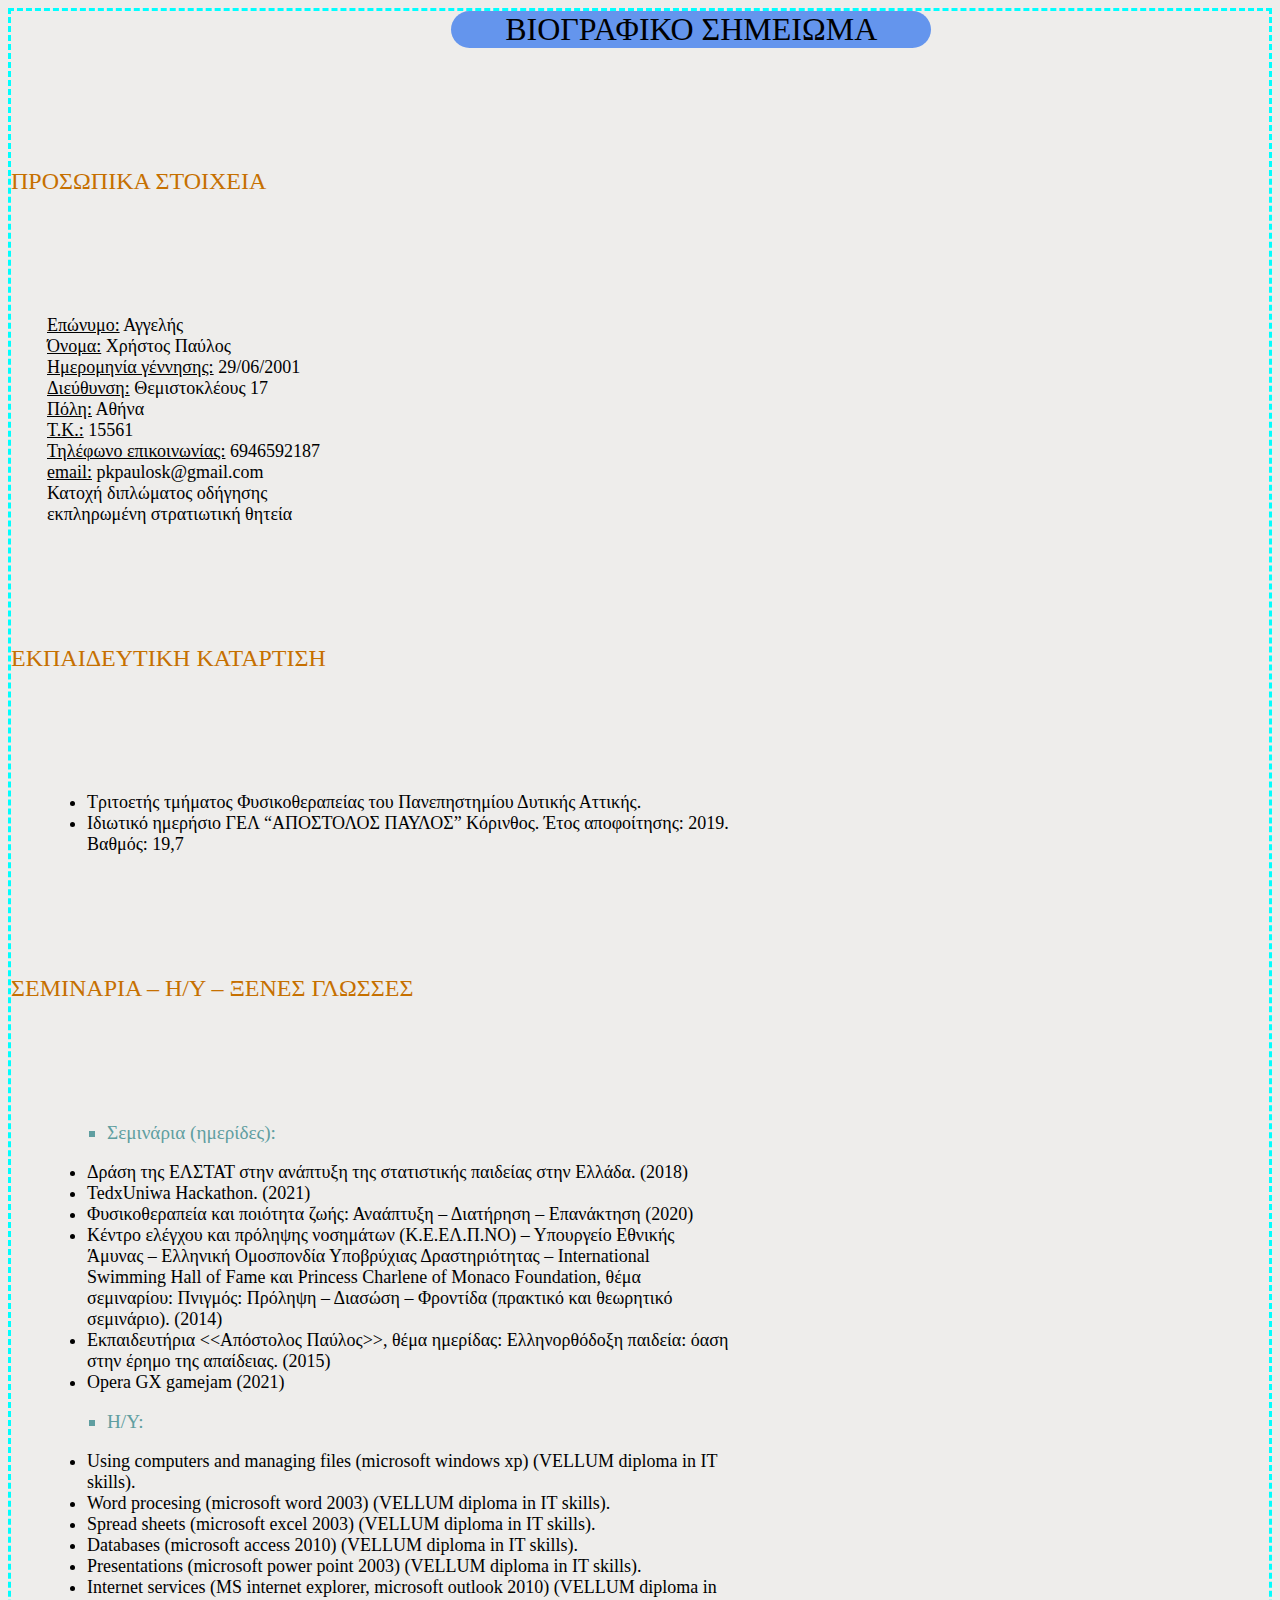
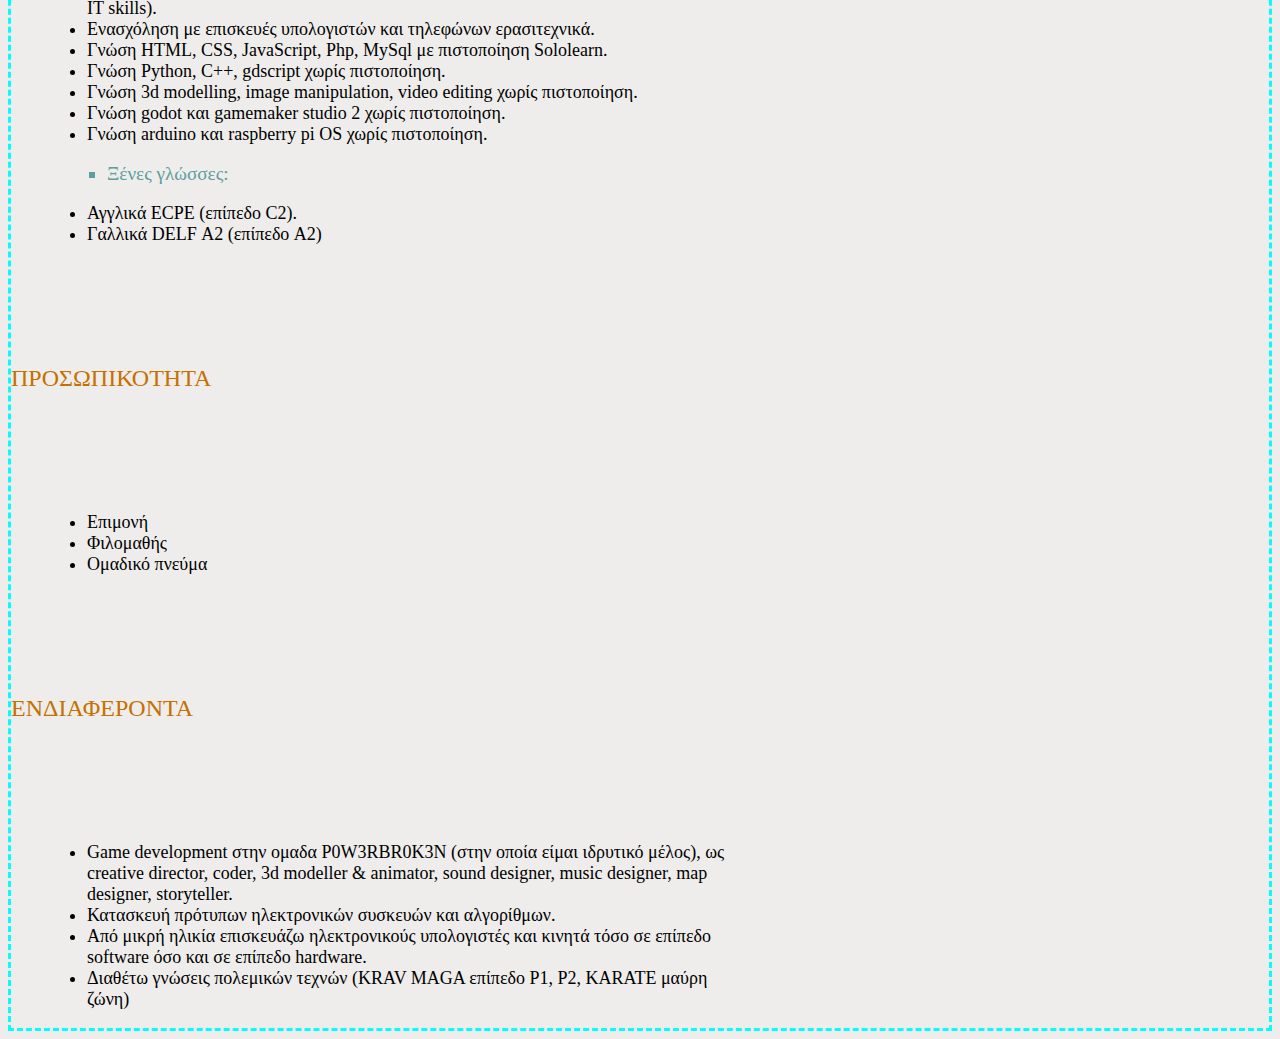
<file: index.html>
<!DOCTYPE html>
<html lang="en">
<head>
    <meta charset="UTF-8">
    <title>RESUME</title>
    <style>
@keyframes opacity_change {
    from {opacity: 10%;
    background-color: black;}
    to {opacity: 100%;
    background-color: blanchedalmond;}
}
  

body{
    animation-name: opacity_change;
    animation-duration: 3s;
    background-color:#eeedeb;
    color: black;
    border-style:dashed;
    border-color: aqua;
    position:relative;

}

.title{
    border-radius: 3em;
    width: 15em;
    background-color: cornflowerblue;
    font-size: xx-large;
    text-align: center;
    position: relative;
    left: 35%;
    
}
.ptitle{
    color: #c67000;
    font-size: x-large;
    text-align: left;
    margin-top: 5em;
    margin-bottom: 5em;

}
.pparagr{
    margin-left: 2em;
    margin-right: 30em;
    font-size: large;
    text-align: left;
}

.psubtitle{
    color: cadetblue;
    margin-left: 5em;
    margin-right: 3em;
    position: relative;
    list-style:square;
    text-align: left;
    font-size: larger;


}
    </style>
</head>
<body>
     <div class="title">
        ΒΙΟΓΡΑΦΙΚΟ ΣΗΜΕΙΩΜΑ
     </div>
     <div class="details">
        <div class="ptitle">
            ΠΡΟΣΩΠΙΚΑ ΣΤΟΙΧΕΙΑ

        </div>
        <div class="pparagr">
            <p><u>Επώνυμο:</u> Αγγελής<br/>
                <u>Όνομα:</u> Χρήστος Παύλος<br/>
                <u>Ημερομηνία γέννησης:</u> 29/06/2001<br/>
                <u>Διεύθυνση:</u> Θεμιστοκλέους 17<br/>
                <u>Πόλη:</u> Αθήνα<br/>
                <u>Τ.Κ.:</u> 15561<br/>
                <u>Τηλέφωνο επικοινωνίας:</u> 6946592187<br/>
                <u>email:</u> pkpaulosk@gmail.com<br/>
                Κατοχή διπλώματος οδήγησης<br/>
                εκπληρωμένη στρατιωτική θητεία</p>
        </div>
     </div>
     <div class="edu">
        <div class="ptitle">
            ΕΚΠΑΙΔΕΥΤΙΚΗ ΚΑΤΑΡΤΙΣΗ
        </div>
        <div class="pparagr">
            <ul>
                <li>Τριτοετής τμήματος Φυσικοθεραπείας του Πανεπηστημίου Δυτικής Αττικής.</li>
                <li>Ιδιωτικό ημερήσιο ΓΕΛ “ΑΠΟΣΤΟΛΟΣ ΠΑΥΛΟΣ” Κόρινθος. Έτος αποφοίτησης: 2019.
                Βαθμός: 19,7</li>
                </ul>

        </div>


     <div class="he">
         <div class="ptitle">
            ΣΕΜΙΝΑΡΙΑ – Η/Υ – ΞΕΝΕΣ ΓΛΩΣΣΕΣ
         </div>
        <div class="sem">
            <div class="psubtitle">
                <li> Σεμινάρια (ημερίδες):</li>
            </div>
            <div class="pparagr">
                <ul>
                <li>Δράση της ΕΛΣΤΑΤ στην ανάπτυξη της στατιστικής παιδείας στην Ελλάδα. (2018)</li>
                <li>TedxUniwa Hackathon. (2021)</li>
                <li>Φυσικοθεραπεία και ποιότητα ζωής: Αναάπτυξη – Διατήρηση – Επανάκτηση (2020)
                <li>Κέντρο ελέγχου και πρόληψης νοσημάτων (Κ.Ε.ΕΛ.Π.ΝΟ) – Υπουργείο Εθνικής Άμυνας –
                Ελληνική Ομοσπονδία Υποβρύχιας Δραστηριότητας – International Swimming Hall of
                Fame και Princess Charlene of Monaco Foundation, θέμα σεμιναρίου: Πνιγμός: Πρόληψη –
                Διασώση – Φροντίδα (πρακτικό και θεωρητικό σεμινάριο). (2014)</li>
                <li>Εκπαιδευτήρια <<Απόστολος Παύλος>>, θέμα ημερίδας: Ελληνορθόδοξη παιδεία: όαση
                στην έρημο της απαίδειας. (2015)</li>
                <li>Opera GX gamejam (2021)</li>
                </ul>
            </div>
        </div>
        <div class="pc">
                <div class="psubtitle">
                    <li> Η/Υ:</li>
                </div>
                <div class="pparagr">
                    <ul>
                     <li>Using computers and managing files (microsoft windows xp) (VELLUM diploma in IT
                    skills).</li>
                    <li>Word procesing (microsoft word 2003) (VELLUM diploma in IT skills).</li>
                    <li>Spread sheets (microsoft excel 2003) (VELLUM diploma in IT skills).</li>
                    <li>Databases (microsoft access 2010) (VELLUM diploma in IT skills).</li>
                    <li>Presentations (microsoft power point 2003) (VELLUM diploma in IT skills).</li>
                    <li>Internet services (MS internet explorer, microsoft outlook 2010) (VELLUM diploma in IT
                    skills).</li>
                    <li>Ενασχόληση με επισκευές υπολογιστών και τηλεφώνων ερασιτεχνικά.</li>
                    <li>Γνώση HTML, CSS, JavaScript, Php, MySql με πιστοποίηση Sololearn.</li>
                    <li>Γνώση Python, C++, gdscript χωρίς πιστοποίηση.</li>
                    <li>Γνώση 3d modelling, image manipulation, video editing χωρίς πιστοποίηση.</li>
                    <li>Γνώση godot και gamemaker studio 2 χωρίς πιστοποίηση.</li>
                    <li>Γνώση arduino και raspberry pi OS χωρίς πιστοποίηση.</li>
                        </ul>
                </div>
        </div>
        <div class="lang">
                <div class="psubtitle">
                    <li> Ξένες γλώσσες:</li>
                </div>
                <div class="pparagr">
                    <ul>
                    <li>Αγγλικά ECPE (επίπεδο C2).</li>
                    <li>Γαλλικά DELF Α2 (επίπεδο A2)</li>
                    </ul>
                </div>
        </div>
     </div>
           </div>
     <div class="pers">
        <div class="ptitle">
           ΠΡΟΣΩΠΙΚΟΤΗΤΑ
        </div>
        <div class="pparagr">
            <ul>
                <li>Επιμονή</li>
                <li>Φιλομαθής</li>
                <li>Ομαδικό πνεύμα</li>

            </ul>
        </div>
    </div>
         
         
     <div class="int">
         <div class="ptitle">
            ΕΝΔΙΑΦΕΡΟΝΤΑ
         </div>
         <div class="pparagr">
             <ul>
                <li>Game development στην ομαδα P0W3RBR0K3N (στην οποία είμαι ιδρυτικό
            μέλος), ως creative director, coder, 3d modeller & animator, sound designer, music designer, map
            designer, storyteller.</li>
            <li>Κατασκευή πρότυπων ηλεκτρονικών συσκευών και αλγορίθμων.</li>
            <li>Από μικρή ηλικία επισκευάζω ηλεκτρονικούς υπολογιστές και κινητά τόσο σε επίπεδο software όσο
            και σε επίπεδο hardware.</li>
            <li>Διαθέτω γνώσεις πολεμικών τεχνών (KRAV MAGA επίπεδο P1, P2, KARATE μαύρη ζώνη)</li>
            </ul>
         </div>
     </div>

</body>
</html>
</file>
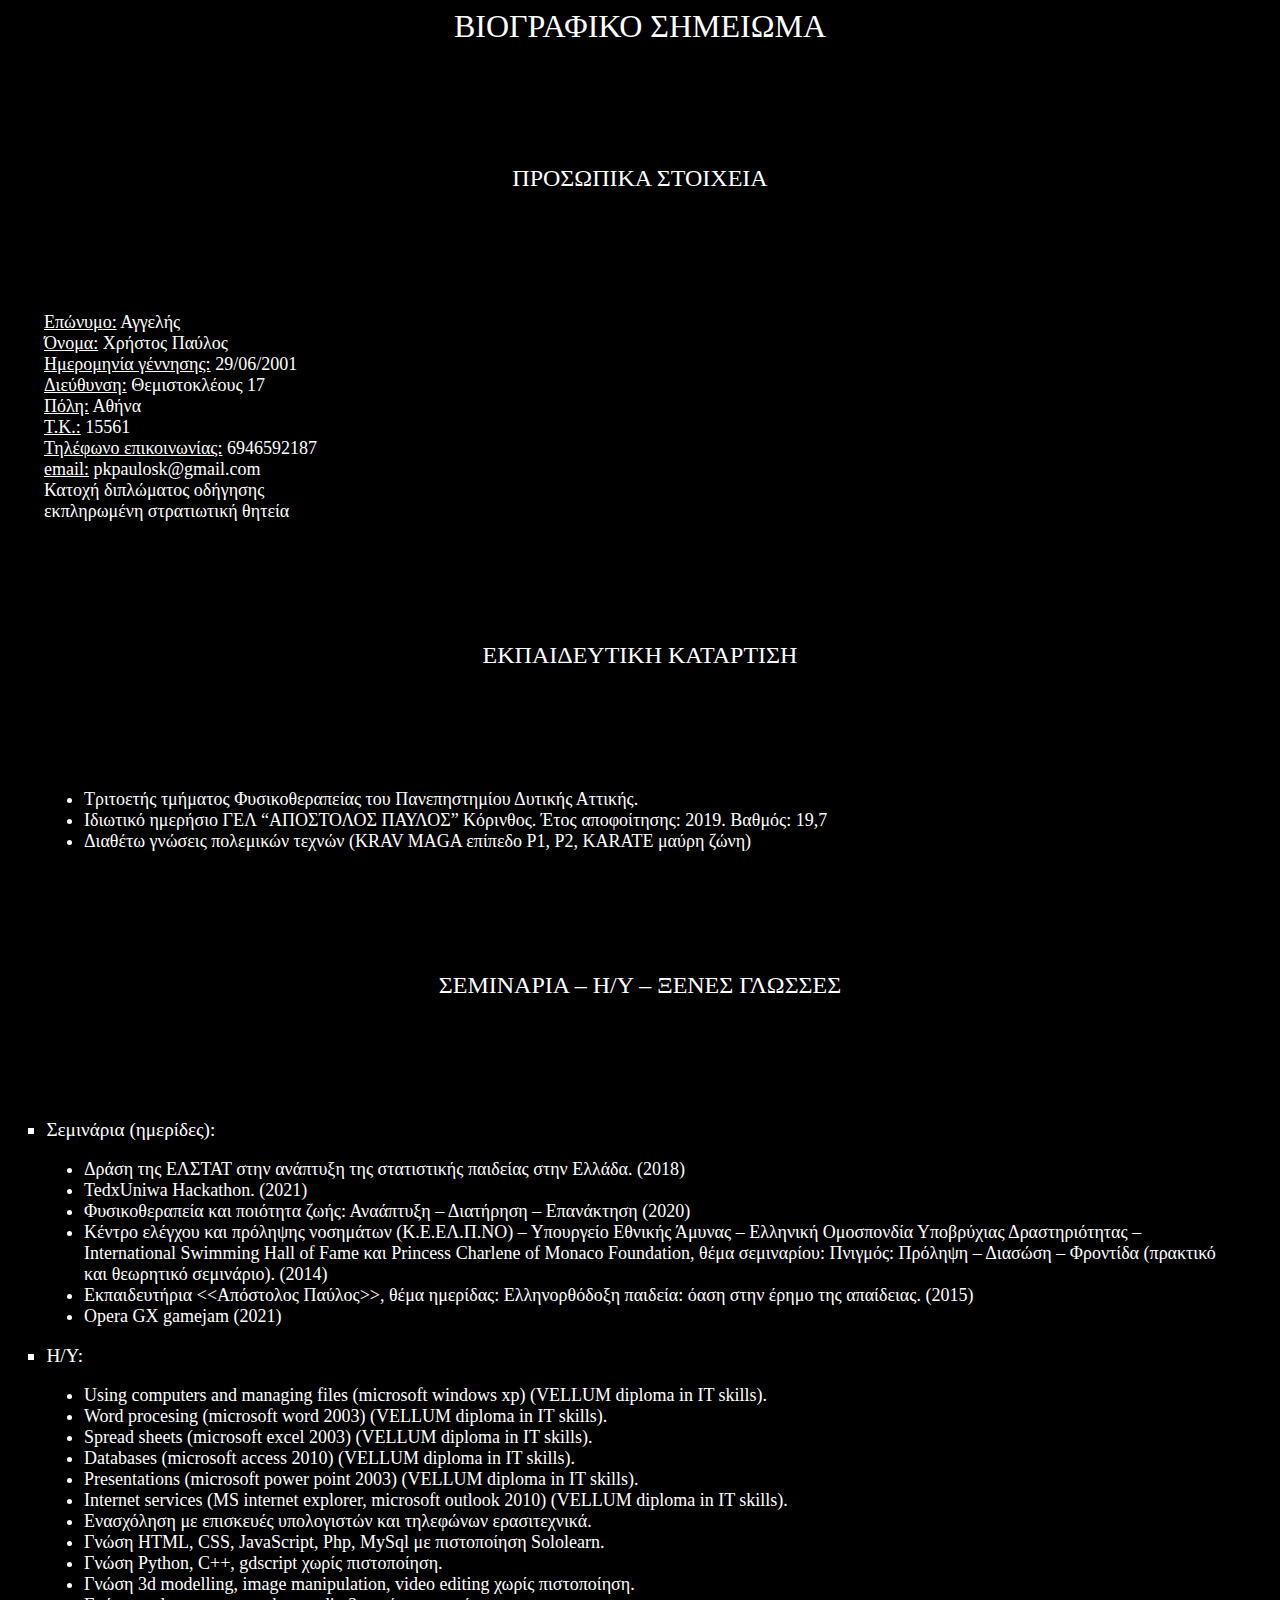
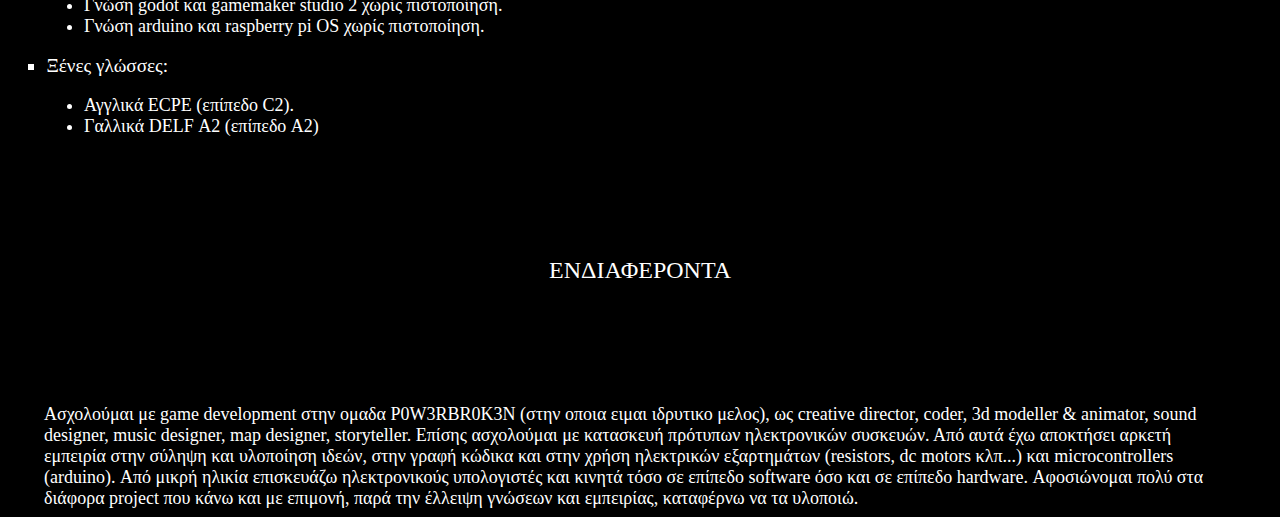
<file: index.html.html>
<!DOCTYPE html>
<html lang="en">
<head>
    <meta charset="UTF-8">
    <meta http-equiv="X-UA-Compatible" content="IE=edge">
    <meta name="viewport" content="width=device-width, initial-scale=1.0">
    <link rel="stylesheet" href="styles.css">
    <title>RESUME</title>
    <link rel="icon" href="qrcode_3723652_.png">
</head>
<body>
     <div class="title">
        ΒΙΟΓΡΑΦΙΚΟ ΣΗΜΕΙΩΜΑ
     </div>
     <div class="details">
        <div class="ptitle">
            ΠΡΟΣΩΠΙΚΑ ΣΤΟΙΧΕΙΑ

        </div>
        <div class="pparagr">
            <p><u>Επώνυμο:</u> Αγγελής<br/>
                <u>Όνομα:</u> Χρήστος Παύλος<br/>
                <u>Ημερομηνία γέννησης:</u> 29/06/2001<br/>
                <u>Διεύθυνση:</u> Θεμιστοκλέους 17<br/>
                <u>Πόλη:</u> Αθήνα<br/>
                <u>Τ.Κ.:</u> 15561<br/>
                <u>Τηλέφωνο επικοινωνίας:</u> 6946592187<br/>
                <u>email:</u> pkpaulosk@gmail.com<br/>
                Κατοχή διπλώματος οδήγησης<br/>
                εκπληρωμένη στρατιωτική θητεία</p>
        </div>
     </div>
     <div class="edu">
        <div class="ptitle">
            ΕΚΠΑΙΔΕΥΤΙΚΗ ΚΑΤΑΡΤΙΣΗ
        </div>
        <div class="pparagr">
            <ul>
                <li>Τριτοετής τμήματος Φυσικοθεραπείας του Πανεπηστημίου Δυτικής Αττικής.</li>
                <li>Ιδιωτικό ημερήσιο ΓΕΛ “ΑΠΟΣΤΟΛΟΣ ΠΑΥΛΟΣ” Κόρινθος. Έτος αποφοίτησης: 2019.
                Βαθμός: 19,7</li>
                <li>Διαθέτω γνώσεις πολεμικών τεχνών (KRAV MAGA επίπεδο P1, P2, KARATE μαύρη ζώνη)</li>
                </ul>

        </div>
     </div>

     <div class="he">
         <div class="ptitle">
            ΣΕΜΙΝΑΡΙΑ – Η/Υ – ΞΕΝΕΣ ΓΛΩΣΣΕΣ
         </div>
        <div class="sem">
            <div class="psubtitle">
                <li> Σεμινάρια (ημερίδες):</li>
            </div>
            <div class="pparagr">
                <ul>
                <li>Δράση της ΕΛΣΤΑΤ στην ανάπτυξη της στατιστικής παιδείας στην Ελλάδα. (2018)</li>
                <li>TedxUniwa Hackathon. (2021)</li>
                <li>Φυσικοθεραπεία και ποιότητα ζωής: Αναάπτυξη – Διατήρηση – Επανάκτηση (2020)
                <li>Κέντρο ελέγχου και πρόληψης νοσημάτων (Κ.Ε.ΕΛ.Π.ΝΟ) – Υπουργείο Εθνικής Άμυνας –
                Ελληνική Ομοσπονδία Υποβρύχιας Δραστηριότητας – International Swimming Hall of
                Fame και Princess Charlene of Monaco Foundation, θέμα σεμιναρίου: Πνιγμός: Πρόληψη –
                Διασώση – Φροντίδα (πρακτικό και θεωρητικό σεμινάριο). (2014)</li>
                <li>Εκπαιδευτήρια <<Απόστολος Παύλος>>, θέμα ημερίδας: Ελληνορθόδοξη παιδεία: όαση
                στην έρημο της απαίδειας. (2015)</li>
                <li>Opera GX gamejam (2021)</li>
                </ul>
            </div>
        </div>
        <div class="pc">
                <div class="psubtitle">
                    <li> Η/Υ:</li>
                </div>
                <div class="pparagr">
                    <ul>
                     <li>Using computers and managing files (microsoft windows xp) (VELLUM diploma in IT
                    skills).</li>
                    <li>Word procesing (microsoft word 2003) (VELLUM diploma in IT skills).</li>
                    <li>Spread sheets (microsoft excel 2003) (VELLUM diploma in IT skills).</li>
                    <li>Databases (microsoft access 2010) (VELLUM diploma in IT skills).</li>
                    <li>Presentations (microsoft power point 2003) (VELLUM diploma in IT skills).</li>
                    <li>Internet services (MS internet explorer, microsoft outlook 2010) (VELLUM diploma in IT
                    skills).</li>
                    <li>Ενασχόληση με επισκευές υπολογιστών και τηλεφώνων ερασιτεχνικά.</li>
                    <li>Γνώση HTML, CSS, JavaScript, Php, MySql με πιστοποίηση Sololearn.</li>
                    <li>Γνώση Python, C++, gdscript χωρίς πιστοποίηση.</li>
                    <li>Γνώση 3d modelling, image manipulation, video editing χωρίς πιστοποίηση.</li>
                    <li>Γνώση godot και gamemaker studio 2 χωρίς πιστοποίηση.</li>
                    <li>Γνώση arduino και raspberry pi OS χωρίς πιστοποίηση.</li>
                        </ul>
                </div>
        </div>
        <div class="lang">
                <div class="psubtitle">
                    <li> Ξένες γλώσσες:</li>
                </div>
                <div class="pparagr">
                    <ul>
                    <li>Αγγλικά ECPE (επίπεδο C2).</li>
                    <li>Γαλλικά DELF Α2 (επίπεδο A2)</li>
                    </ul>
                </div>
        </div>
     </div>
     <div class="int">
         <div class="ptitle">
            ΕΝΔΙΑΦΕΡΟΝΤΑ
         </div>
         <div class="pparagr">
            Ασχολούμαι με game development στην ομαδα P0W3RBR0K3N (στην οποια ειμαι ιδρυτικο
            μελος), ως creative director, coder, 3d modeller & animator, sound designer, music designer, map
            designer, storyteller. Επίσης ασχολούμαι με κατασκευή πρότυπων ηλεκτρονικών συσκευών. Από
            αυτά έχω αποκτήσει αρκετή εμπειρία στην σύληψη και υλοποίηση ιδεών, στην γραφή κώδικα και
            στην χρήση ηλεκτρικών εξαρτημάτων (resistors, dc motors κλπ...) και microcontrollers (arduino).
            Από μικρή ηλικία επισκευάζω ηλεκτρονικούς υπολογιστές και κινητά τόσο σε επίπεδο software όσο
            και σε επίπεδο hardware. Αφοσιώνομαι πολύ στα διάφορα project που κάνω και με επιμονή, παρά
            την έλλειψη γνώσεων και εμπειρίας, καταφέρνω να τα υλοποιώ.
         </div>
     </div>
</body>
</html>
</file>
<file: styles.css>
@keyframes opacity_change {
    from {opacity: 10%;}
    to {opacity: 100%;}
}
  

body{
    animation-name: opacity_change;
    animation-duration: 3s;
    background-color: black;
    color: white;
}

.title{
    font-size: xx-large;
    text-align: center;
    
}
.ptitle{
    font-size: x-large;
    text-align: center;
    margin-top: 5em;
    margin-bottom: 5em;

}
.pparagr{
    margin-left: 2em;
    margin-right: 2em;
    font-size: large;
    text-align: left;
}

.psubtitle{
    list-style:square;
    margin-left: 2em;
    font-size: larger;


}
</file>
